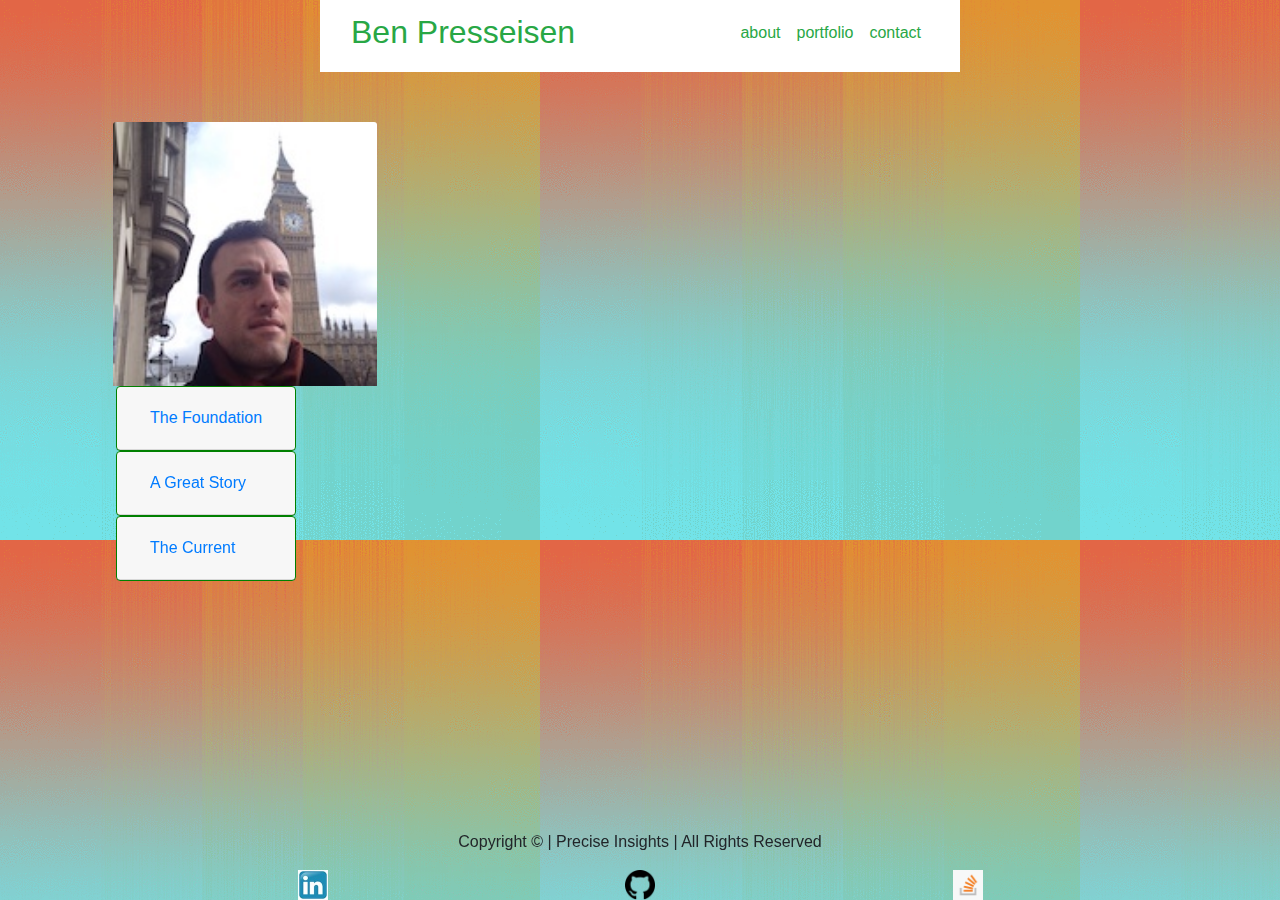
<file: index.html>
<!DOCTYPE html> <!-- The new doctype -->
<html lang="en-us">
<head>

    <title>Ben Presseisen : Precise Insights</title>
    <meta name="viewport" content="width=device-width, initial-scale=1" charset="UTF-8">
    <link rel="stylesheet" href="https://maxcdn.bootstrapcdn.com/bootstrap/4.2.1/css/bootstrap.min.css">
    <script src="https://ajax.googleapis.com/ajax/libs/jquery/3.3.1/jquery.min.js"></script>
    <script src="https://cdnjs.cloudflare.com/ajax/libs/popper.js/1.14.6/umd/popper.min.js"></script>
    <script src="https://maxcdn.bootstrapcdn.com/bootstrap/4.2.1/js/bootstrap.min.js"></script>
    <link href="assets/css/style.css" rel="stylesheet"/> 

</head>

<body>

    <div class="container">

        <nav class="navbar navbar-expand-lg navbar-light my-bg-color-2">

            <a class="navbar-brand" href="#">

                <h2 class="font-weight-med"><span class="text-success">Ben Presseisen</span></h2>
            
            </a>

            <button class="navbar-toggler" type="button" data-toggle="collapse" data-target="#navbarNav" aria-controls="navbarNav" aria-expanded="false" aria-label="Toggle navigation">
                    <span class="navbar-toggler-icon"></span>
                  </button>
                  <div class="collapse navbar-collapse" id="navbarNav">
                    <ul class="navbar-nav ml-auto">
                      <li class="nav-item active ml-auto">
                        <a class="nav-link" href="index.html"><h6 class="text-success">about</h6><span class="sr-only">(current)</span></a>
                      </li>
                      <li class="nav-item ml-auto">
                        <a class="nav-link" href="portfolio.html"><h6 class="text-success">portfolio</h6></a>
                      </li>
                      <li class="nav-item ml-auto">
                        <a class="nav-link" href="contact.html"><h6 class="text-success">contact</h6></a>
                      </li>
                    </ul>
                  </div>

        </nav>

    </div>

    <br>

  <!-- <div class="wrapper"> -->

	  <div class="row" class="indexDashboard">
		  	<div class="col-lg-12 col-xs-12">
            <div class="BDPphoto">
              <img src="assets/images/BenBen.jpeg" class="card-img-top" alt="BDP"> 
              
            </div>
            <div class="radioPic">
            </div>
	      </div>

		  <section class="main_accordion">

              <div class="accordion" id="accordionExample">
                      <div class="card">
                        <div class="card-header" id="headingOne">
                          <h5 class="mb-0">
                            <button class="btn btn-link" type="button" data-toggle="collapse" data-target="#collapseOne" aria-expanded="true" aria-controls="collapseOne">
                              The Foundation
                            </button>
                          </h5>
                        </div>
                    
                        <div id="collapseOne" class="collapse" aria-labelledby="headingOne" data-parent="#accordionExample">
                          <div class="card-body">
                                  The embodiment of Sagittarius. The Prince of Pine Street. The President of !PLOT! I am a native
                                  Philadelphian, born and reared in Center City. Having lived in Chicago, New York City, Bombay,
                                  Tel Aviv, Beijing, Shanghai, and Tokyo, I can honestly say I enjoy traveling and learning new
                                  cultures.
                                  Music, sports, history, and the Arts are my passions. I also really enjoy a great sandwich.
                                  Currently, I live in Center City and work from home as a consultant where I also care for my Mom
                                  who has health issues but keeps a positive spirt and demonstrates what being brave and thankful
                                  means on a daily basis.
                          </div>
                        </div>
					            </div>
                      <div class="card">
                        <div class="card-header" id="headingTwo">
                          <h5 class="mb-0">
                            <button class="btn btn-link collapsed" type="button" data-toggle="collapse" data-target="#collapseTwo" aria-expanded="false" aria-controls="collapseTwo">
                              A Great Story
                            </button>
                          </h5>
                        </div>
                        <div id="collapseTwo" class="collapse" aria-labelledby="headingTwo" data-parent="#accordionExample">
                          <div class="card-body">
                                  I once entered and won a Seinfeld Jeopardy contest. The winnings included three days and two
                                  nights in NYC along with tickets to both an Orioles vs Yankees game and a Phillies vs Mets game.
                                  There was a Schnitzer's marble rye bread in my hotel room on arrival, along with a chocolate
                                  babka. I had lunch
                                  at The Soup Man and dinner at Sardie's. The weekend even included a meal at Tom's Diner and a
                                  visit to the Aqueduct race track.
                          </div>
                        </div>
					            </div>
                      <div class="card">
                        <div class="card-header" id="headingThree">
                          <h5 class="mb-0">
                            <button class="btn btn-link collapsed" type="button" data-toggle="collapse" data-target="#collapseThree" aria-expanded="false" aria-controls="collapseThree">
                            The Current
                            </button>
                          </h5>
                        </div>
                        <div id="collapseThree" class="collapse" aria-labelledby="headingThree" data-parent="#accordionExample">
                          <div class="card-body">
                                  Before I moved back to Philadelphia in June 2018, I went to the Barclay's Center in Brooklyn for
                                  the YO! MTV Raps 30th Anniversary Concert and saw legends from my favorite genre and music era
                                  perform. It was a great show to enjoy and witness on my way out of town. <br> <br>
          
                                  It's a blessing to be back in Philly, and I look forward to learning much in the Full Stack Web
                                  Development Bootcamp. It's been very challenging thus far, but I'm going to stick with it!
                          </div>
                        </div>
					            </div>
                </div>
    </section>
    <!-- <div class="row">
      <div class="col-sm-4 col-xs-12">
          		<div class ="pathosonic">
              		<iframe src="https://open.spotify.com/embed/user/benjamzino/playlist/3HE9gxeAUiU3CM1ViUHBQK" frameborder="0" allowtransparency="true" allow="encrypted-media" class = "spotPlayer"></iframe>
          		</div>
			  </div>
    </div> -->
  </div>

  <div class="fixed-bottom">
      <section class="flexFooter">
        <p>Copyright &copy; | Precise Insights | All Rights Reserved</p>
      </section>
      <section class="flexFooter">
        <a href="https://www.linkedin.com/in/benjamin-presseisen-7486445"> <img  src="assets/images/linkedin-128.jpeg" class="footerIcons" alt="LinkedIn"> </a>
        <a href="https://github.com/BPresseisen"> <img src="assets/images/GitHub_transp2.png" class="footerIcons" alt="GitHub"> </a>
        <a href="https://stackoverflow.com/users/10905805/benjamzino "> <img src="assets/images/stackoverflow-128.png" class="footerIcons" alt="stackoverflow"> </a>
      </section>
  </div>
      
</body>

</html>
</file>
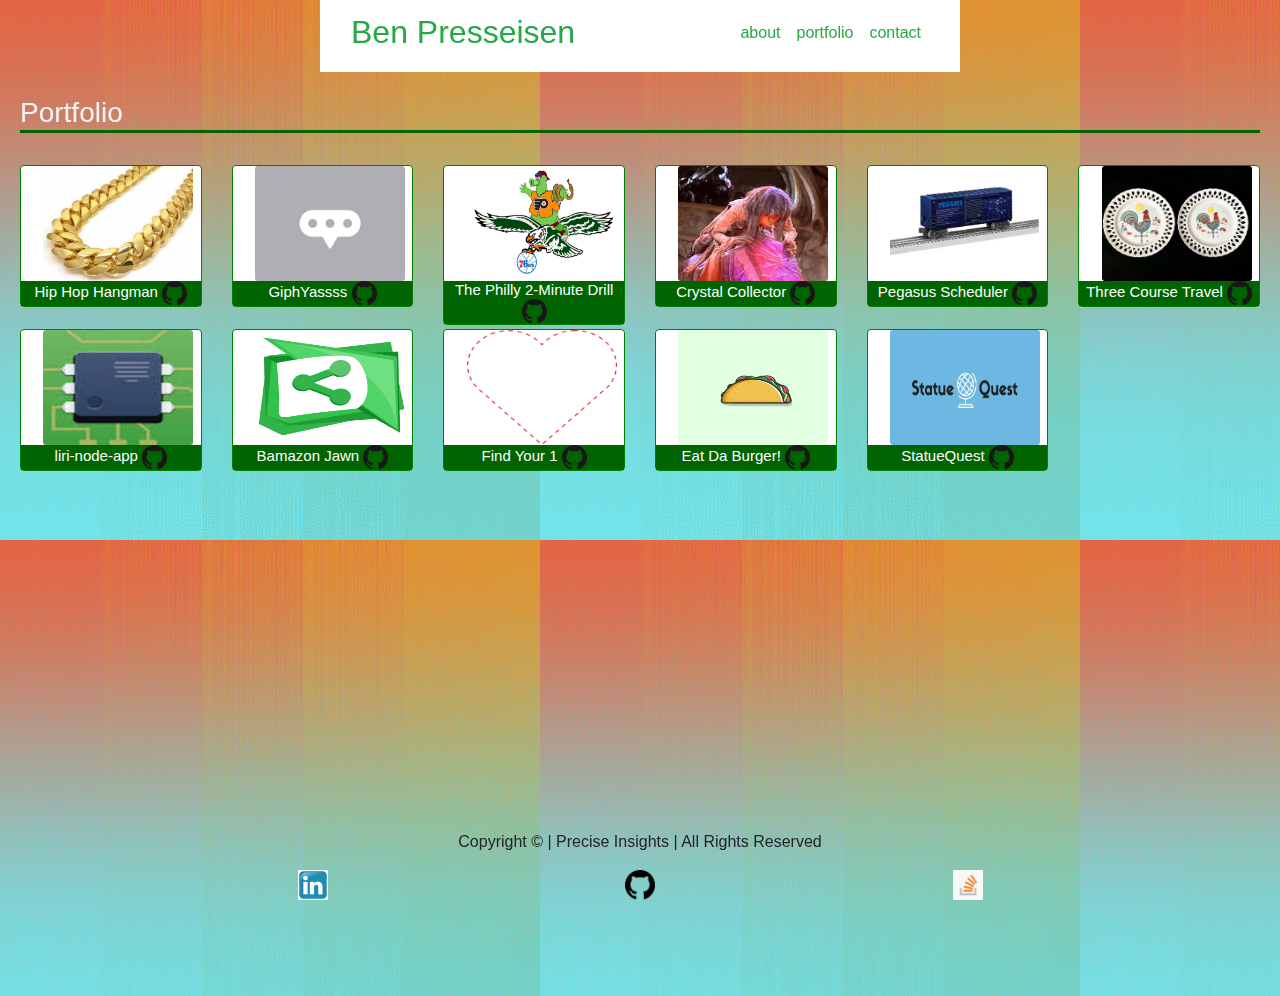
<file: portfolio.html>
<!DOCTYPE html> <!-- The new doctype -->
<html lang="en-us">
<head>

    <title>Ben Presseisen : Precise Insights</title>
    <meta name="viewport" content="width=device-width, initial-scale=1" charset="UTF-8">
    <link rel="stylesheet" href="https://maxcdn.bootstrapcdn.com/bootstrap/4.2.1/css/bootstrap.min.css">
    <script src="https://ajax.googleapis.com/ajax/libs/jquery/3.3.1/jquery.min.js"></script>
    <script src="https://cdnjs.cloudflare.com/ajax/libs/popper.js/1.14.6/umd/popper.min.js"></script>
    <script src="https://maxcdn.bootstrapcdn.com/bootstrap/4.2.1/js/bootstrap.min.js"></script>
    <link href="assets/css/style.css" rel="stylesheet"/> 

</head>

<body>

    <div class="container">

        <nav class="navbar navbar-expand-lg navbar-light my-bg-color-2">

            <a class="navbar-brand" href="#">

                <h2 class="font-weight-med"><span class="text-success">Ben Presseisen</span></h2>
            
            </a>

            <button class="navbar-toggler" type="button" data-toggle="collapse" data-target="#navbarNav" aria-controls="navbarNav" aria-expanded="false" aria-label="Toggle navigation">
                    <span class="navbar-toggler-icon"></span>
                  </button>
                  <div class="collapse navbar-collapse" id="navbarNav">
                    <ul class="navbar-nav ml-auto">
                      <li class="nav-item active ml-auto">
                        <a class="nav-link" href="index.html"><h6 class="text-success">about</h6><span class="sr-only">(current)</span></a>
                      </li>
                      <li class="nav-item ml-auto">
                        <a class="nav-link" href="portfolio.html"><h6 class="text-success">portfolio</h6></a>
                      </li>
                      <li class="nav-item ml-auto">
                        <a class="nav-link" href="contact.html"><h6 class="text-success">contact</h6></a>
                      </li>
                    </ul>
                  </div>

        </nav>

    </div>

    <br>
    
    <div class = "wrapper">
        <section class = "main_portfolio">
            <h3 class="cont-header">Portfolio </h3>
            <br>
            <div class="row">
                <div class="col-sm-2 portCard" >
                    <div class="card text-white mb-1">
                        <a href="https://bpresseisen.github.io/Word_Guess_Game/"> <img  class="card-img img-fluid icons" src="assets/images/Thick_Cuban_Link_Chain_250x.jpg" alt="Hip Hop Hangman"> </a>
                        <div class="card-img-overlay.text-secondary">
                            <h6 class="card-text portCardText"> Hip Hop Hangman <a href="https://github.com/BPresseisen/Word_Guess_Game"> <img src="assets/images/github_small.png" alt="github_small"> </a></h6>
                        </div>       
                    </div>
                </div>
                <div class="col-sm-2 portCard">
                    <div class="card text-white mb-1">
                        <a href="https://bpresseisen.github.io/Giphyassss/"> <img class="card-img img-fluid icons" src="assets/images/giphyasss.gif" alt="GiphYassss"></a>
                        <div class="card-img-overlay.text-secondary">
                            <h6 class="card-text portCardText"> GiphYassss <a href="https://github.com/BPresseisen/Giphyassss"> <img src="assets/images/github_small.png" alt="github_small"> </a></h6>  
                        </div>
                    </div> 
                </div> 
                <div class="col-sm-2 portCard">
                    <div class="card text-white mb-1">
                    <a href="https://bpresseisen.github.io/TriviaGame/"> <img class="card-img img-fluid icons" src="assets/images/trivia3.jpg" alt="Trivia"> </a>
                        <div class="card-img-overlay.text-secondary">
                            <h6 class="card-text portCardText">The Philly 2-Minute Drill <a href="https://github.com/BPresseisen/TriviaGame"> <img src="assets/images/github_small.png" alt="github_small"> </a></h6>
                        </div>
                    </div>
                </div>
                <div class="col-sm-2 portCard">
                    <div class="card text-white mb-1">
                        <a href="https://bpresseisen.github.io/unit-4-game/"> <img class="card-img img-fluid icons" src="assets/images/crystal_collector.jpg" alt="crystal collector"> </a>
                        <div class="card-img-overlay.text-secondary">
                            <h6 class="card-text portCardText">Crystal Collector <a href="https://github.com/BPresseisen/unit-4-game"> <img  src="assets/images/github_small.png" alt="github_small"> </a> </h6>
                        </div>
                    </div>
                </div>
                <div class="col-sm-2 portCard">
                    <div class="card text-white mb-1">
                        <a href="https://bpresseisen.github.io/TrainScheduler/"> <img class="card-img img-fluid icons" src="assets/images/pegasus2.png" alt="Pegasus"> </a>
                        <div class="card-img-overlay.text-secondary">
                            <h6 class="card-text portCardText"> Pegasus Scheduler   <a href="https://github.com/BPresseisen/TrainScheduler"> <img  src="assets/images/github_small.png" alt="github_small"> </a></h6>
                        </div>
                    </div>
                </div>
                <div class="col-sm-2 portCard">
                    <div class="card text-white mb-1">
                        <a href="http://threecoursetravel.com"> <img class="card-img img-fluid icons" src="assets/images/weatherPlate10.jpg" alt="Three Course Travel"> </a>
                        <div class="card-img-overlay.text-secondary">
                            <h6 class="card-text portCardText">Three Course Travel <a href="https://github.com/BPresseisen/Three-Course-Travel"> <img  src="assets/images/github_small.png" alt="github_small"> </a></h6>
                        </div> 
                    </div>
                </div>
            </div>
            <div class="row">
                <div class="col-sm-2 portCard">
                    <div class="card text-white mb-1" >
                        <a href="https://github.com/BPresseisen/liri-node-app"> <img class="card-img img-fluid icons" src="assets/images/widget.jpeg" alt="widget"> </a>
                        <div class="card-img-overlay.text-secondary">
                            <h6 class="card-text portCardText">liri-node-app <a href="https://github.com/BPresseisen/liri-node-app"> <img  src="assets/images/github_small.png" alt="github_small"> </a> </h6>
                        </div>     
                    </div>
                </div>  
                <div class="col-sm-2 portCard">
                    <div class="card text-white mb-1" >
                        <a href="https://bpresseisen.github.io/inventoryOrderJawn_Bamazon/"> <img class="card-img img-fluid icons" src="assets/images/widget2.png" alt="widget2"> </a>
                        <div class="card-img-overlay.text-secondary">
                            <h6 class="card-text portCardText">Bamazon Jawn <a href="https://github.com/BPresseisen/inventoryOrderJawn_Bamazon"> <img  src="assets/images/github_small.png" alt="github_small"> </a> </h6>
                        </div>    
                    </div>
                </div> 
                <div class="col-sm-2 portCard">
                    <div class="card text-white mb-1">
                        <a href="https://findyour1.herokuapp.com/"> <img class="card-img img-fluid icons" src="assets/images/dotted-heart.png" alt="dotted heart"> </a>
                        <div class="card-img-overlay.text-secondary">
                            <h6 class="card-text portCardText">Find Your 1 <a href="https://github.com/BPresseisen/findYour1"> <img  src="assets/images/github_small.png" alt="github_small"> </a> </h6>
                        </div>
                    </div>
                </div>
                <div class="col-sm-2 portCard">
                    <div class="card text-white mb-1">
                        <a href=" https://limitless-thicket-99434.herokuapp.com/"> <img class="card-img img-fluid icons" src="assets/images/burgerTacoRoll.gif" alt="widget"> </a>
                        <div class="card-img-overlay.text-secondary">
                            <h6 class="card-text portCardText">Eat Da Burger!<a href="https://github.com/BPresseisen/Eat-da-Burger"> <img  src="assets/images/github_small.png" alt="github_small"> </a> </h6>
                        </div>
                    </div>
                </div>
                <div class="col-sm-2 portCard">
                    <div class="card text-white mb-1">
                        <a href="https://statue-quest.herokuapp.com"> <img class="card-img img-fluid icons" src="assets/images/statueQuest.jpg" alt="statueQuest"> </a>
                        <div class="card-img-overlay.text-secondary">
                            <h6 class="card-text portCardText">StatueQuest <a href="https://github.com/BPresseisen/StatueQuest-"> <img  src="assets/images/github_small.png" alt="github_small"> </a> </h6>
                        </div>
                    </div>
                </div>
            </div>
            <!-- <div class="row">
                
            </div> -->
            <!-- <div class="row">
                <div class="col-sm-2 portCard">
                    <div class="card text-white mb-1">
                        <a href=" https://limitless-thicket-99434.herokuapp.com/"> <img class="card-img img-fluid icons" src="assets/images/burgerTacoRoll.gif" alt="widget"> </a>
                        <div class="card-img-overlay.text-secondary">
                            <h6 class="card-text portCardText">Eat Da Burger!<a href="https://github.com/BPresseisen/Eat-da-Burger"> <img  src="assets/images/github_small.png" alt="github_small"> </a> </h6>
                        </div>
                    </div>
                </div>
            </div> -->
        </section>
    </div>

    <div class="fixed-bottom">
            <section class="flexFooter">
              <p>Copyright &copy; | Precise Insights | All Rights Reserved</p>
            </section>
            <section class="flexFooter">
              <a href="https://www.linkedin.com/in/benjamin-presseisen-7486445"> <img  src="assets/images/linkedin-128.jpeg" class="footerIcons" alt="LinkedIn"> </a>
              <a href="https://github.com/BPresseisen"> <img src="assets/images/GitHub_transp2.png" class="footerIcons" alt="GitHub"> </a>
              <a href="https://stackoverflow.com/users/10905805/benjamzino "> <img src="assets/images/stackoverflow-128.png" class="footerIcons" alt="stackoverflow"> </a>
            </section>
    </div>
    
</body>

</html>
</file>
<file: assets/css/style.css>
html{
    height: 100%;
}
    
head{
    font-family: 'Georgia', Times, Times New Roman, serif;

}

body{
    height: 100%;
    background-color: #dddddd;
    background-image: url("green-giph3.gif");

}

.container{

    background-color:white;
    width:50%;

}

.icons{

    width : 150px;
    height : 115px;
    margin-left: 12.5%;
    margin-right: 15%;
    
}

.footerIcons{

    width: 30px;
    height: 30px;

}

.wrapper {
    height: auto !important;
    height: 100%;
    min-height: 100%;
    margin: 0 auto -105px;
    /* background-image: url("green-giph3.gif"); */
    margin-left: 20px;
    margin-right:20px;
    
    /* width: 50%; */
  }

.form-group{

    margin-left: 15%;

}

.btn-success{

    margin-left: 15%;

}
.cont-header{

    color:whitesmoke;
    border-bottom-style:solid;
    border-bottom-color: darkgreen;

}

.card{

    width: 100%;

}

.card-img-top{

    width:132%;

}

.card-text{

    background-color:darkgreen;
    color:white;
    font: 8px;
    text-align:center;
}

.BDPphoto{

    width: 200px;
    height: 20%;
    margin-left: 8.85%;
    margin-top:2%;
}

.RR_giphy{
    width: 25%;
    height: 25%;
    float: right;
    margin-right: 50%
}


.iconDashboard{

    width: 100%;
}
.pathosonic{

    margin-right: 00%;
    margin-top: 0%;
    float:right;

}

.spotPlayer{

    width: 260px;
    height: 260px

}

.main_accordion{

    display: flex;
    justify-content: left;
    margin-top: 0%;
    margin-left: 10%;
    margin-right:10%;

}

.card-header{

    width:100%;

}

.card{

    border-color: green; 
    width: 100%;   

}

.card-body{

    z-index:1;

}

.gitHub_icon{

    display:flex;
    justify-content: space-evenly;


}

.portCardText{

    font-size: 15px;

}

.moreInfo{

    display:flex;
    justify-content: space-evenly;

}

.contactElements{

    text-align: center;
}

.form-control{

    width: 80%;
}

.fixed-bottom{

    z-index:-1;

}

.flexFooter{

    display:flex;
    align-items: flex-end;
    justify-content: space-evenly


}


/*
  These rules take effect when the browser's width
  is 980px.
*/
@media screen and (max-width: 1024px) {
    /* The body's bg color will be #333 */
    .container {
      
    }
  
    /* The wrapper's width will be 600px */
    /* .wrapper {
      width: 600px;
    } */
  }
  
  /*
    These rules take effect when the browser's width
    is either 768px or less.
  */
  @media screen and (max-width: 812px) {
    /* The body's bg color will be #333 */
    .container {
      width: 100%;
    }
  
    .flexFooter{

        font-size:10px;
    }

    .card-img-top{

        margin-left: 2px;
        width:90%;
    
    }

    .container{

        margin-left:0px;

    }

    .main_accordion{

        margin-left: 50px;
    }

    .icons{

        width: 50%;
        height: 50%;
        margin-left: 25%;
        margin-right: 0%

    }

    .portCardText{

        font-size:10px;

    }

    .wrapper{

        margin-bottom: 90px;

    }
  }
  /*
    These rules take effect when the browser's width
    is 640px.
  */
  /* @media screen and (max-width: 640px) {
    /* The body's bg color will be #333 */
    /* body {
      background-color: #333;
    }
  
    /* The wrapper's width will be 600px */
    /* .wrapper {
      width: 600px;
    }
  } */
</file>
